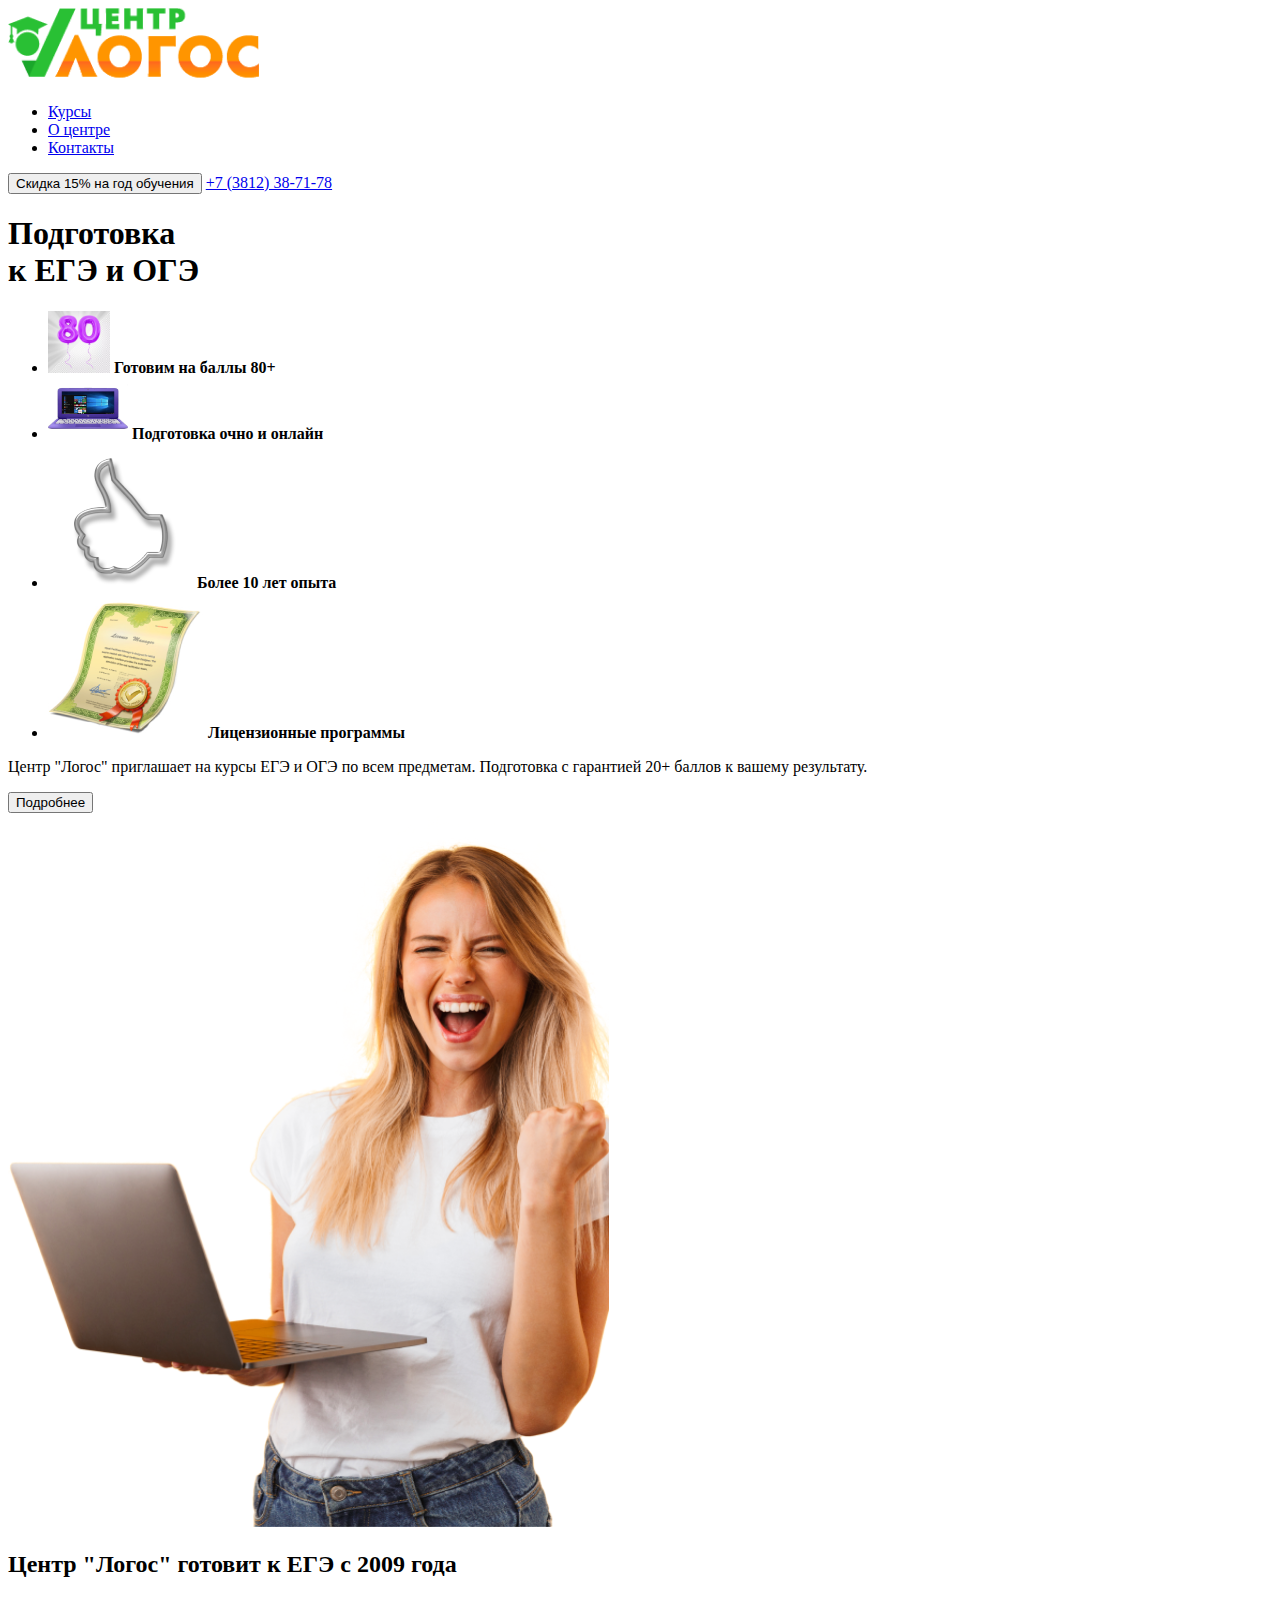
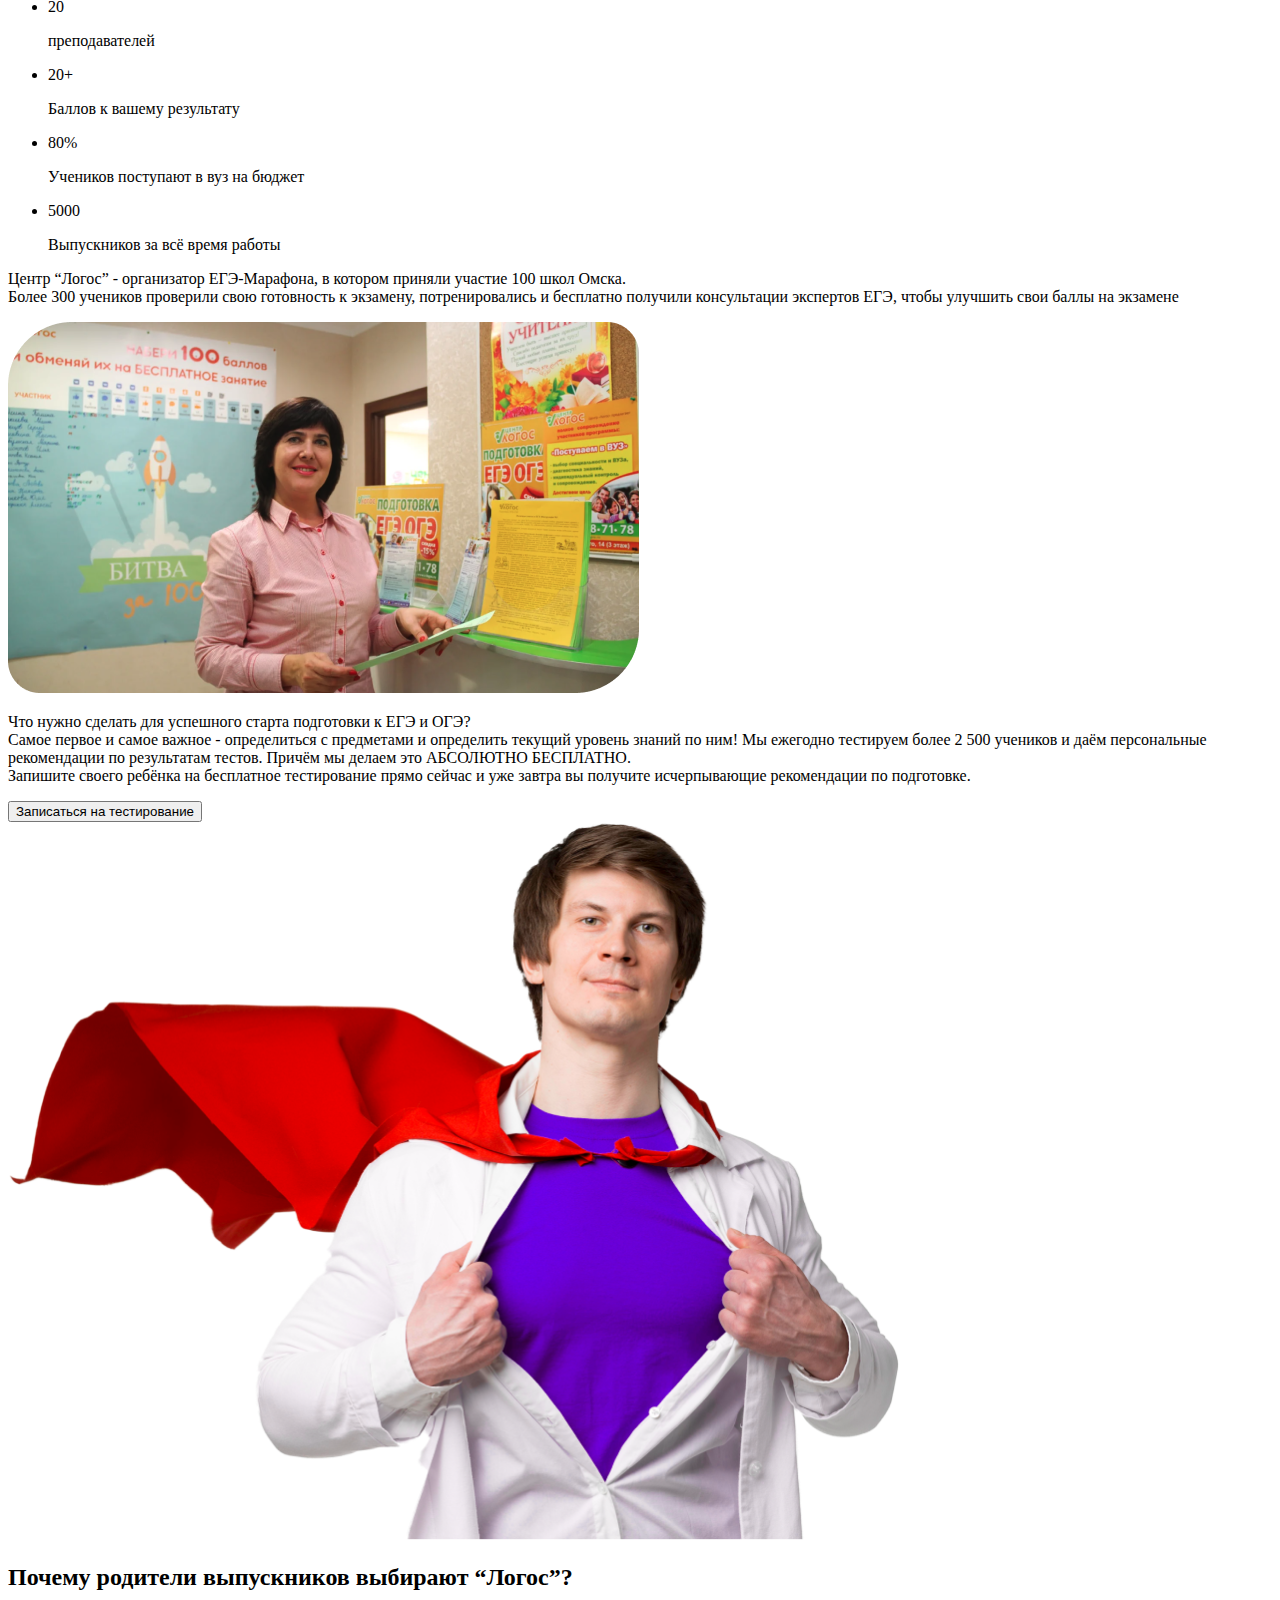
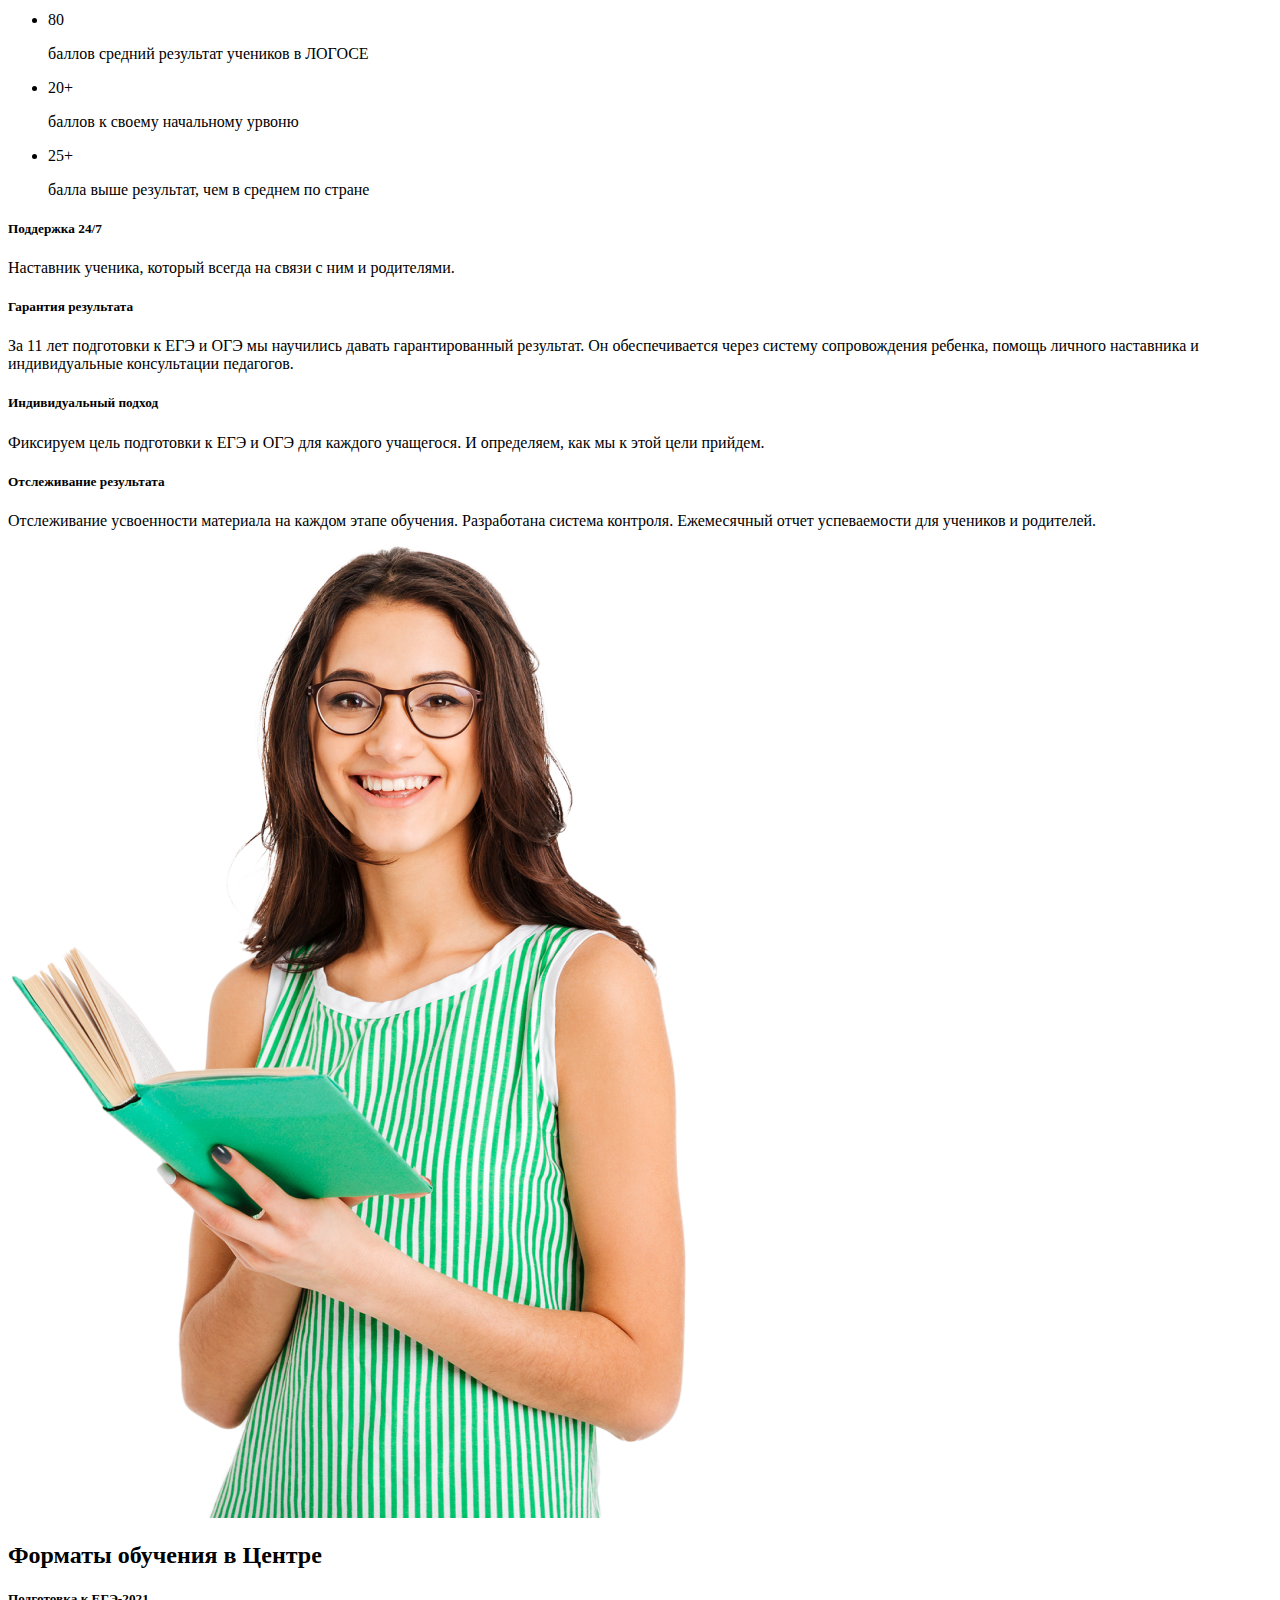
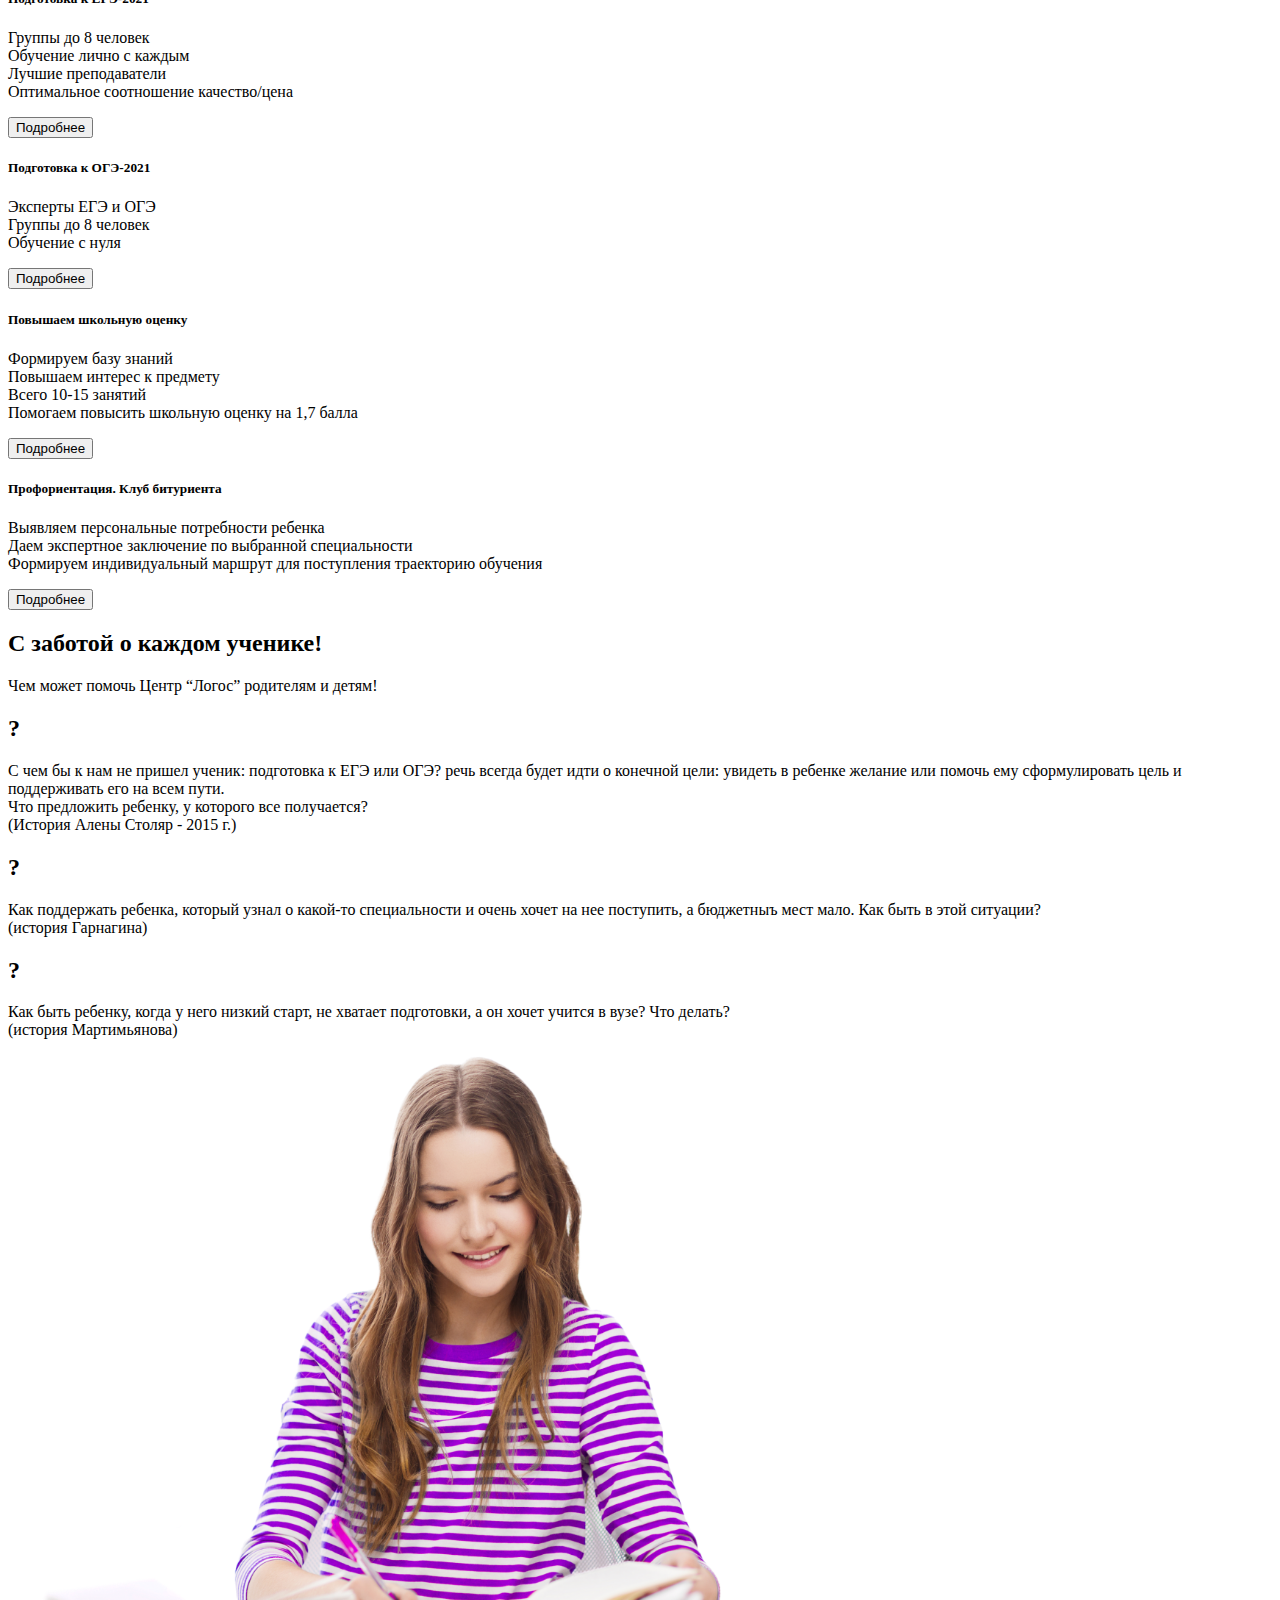
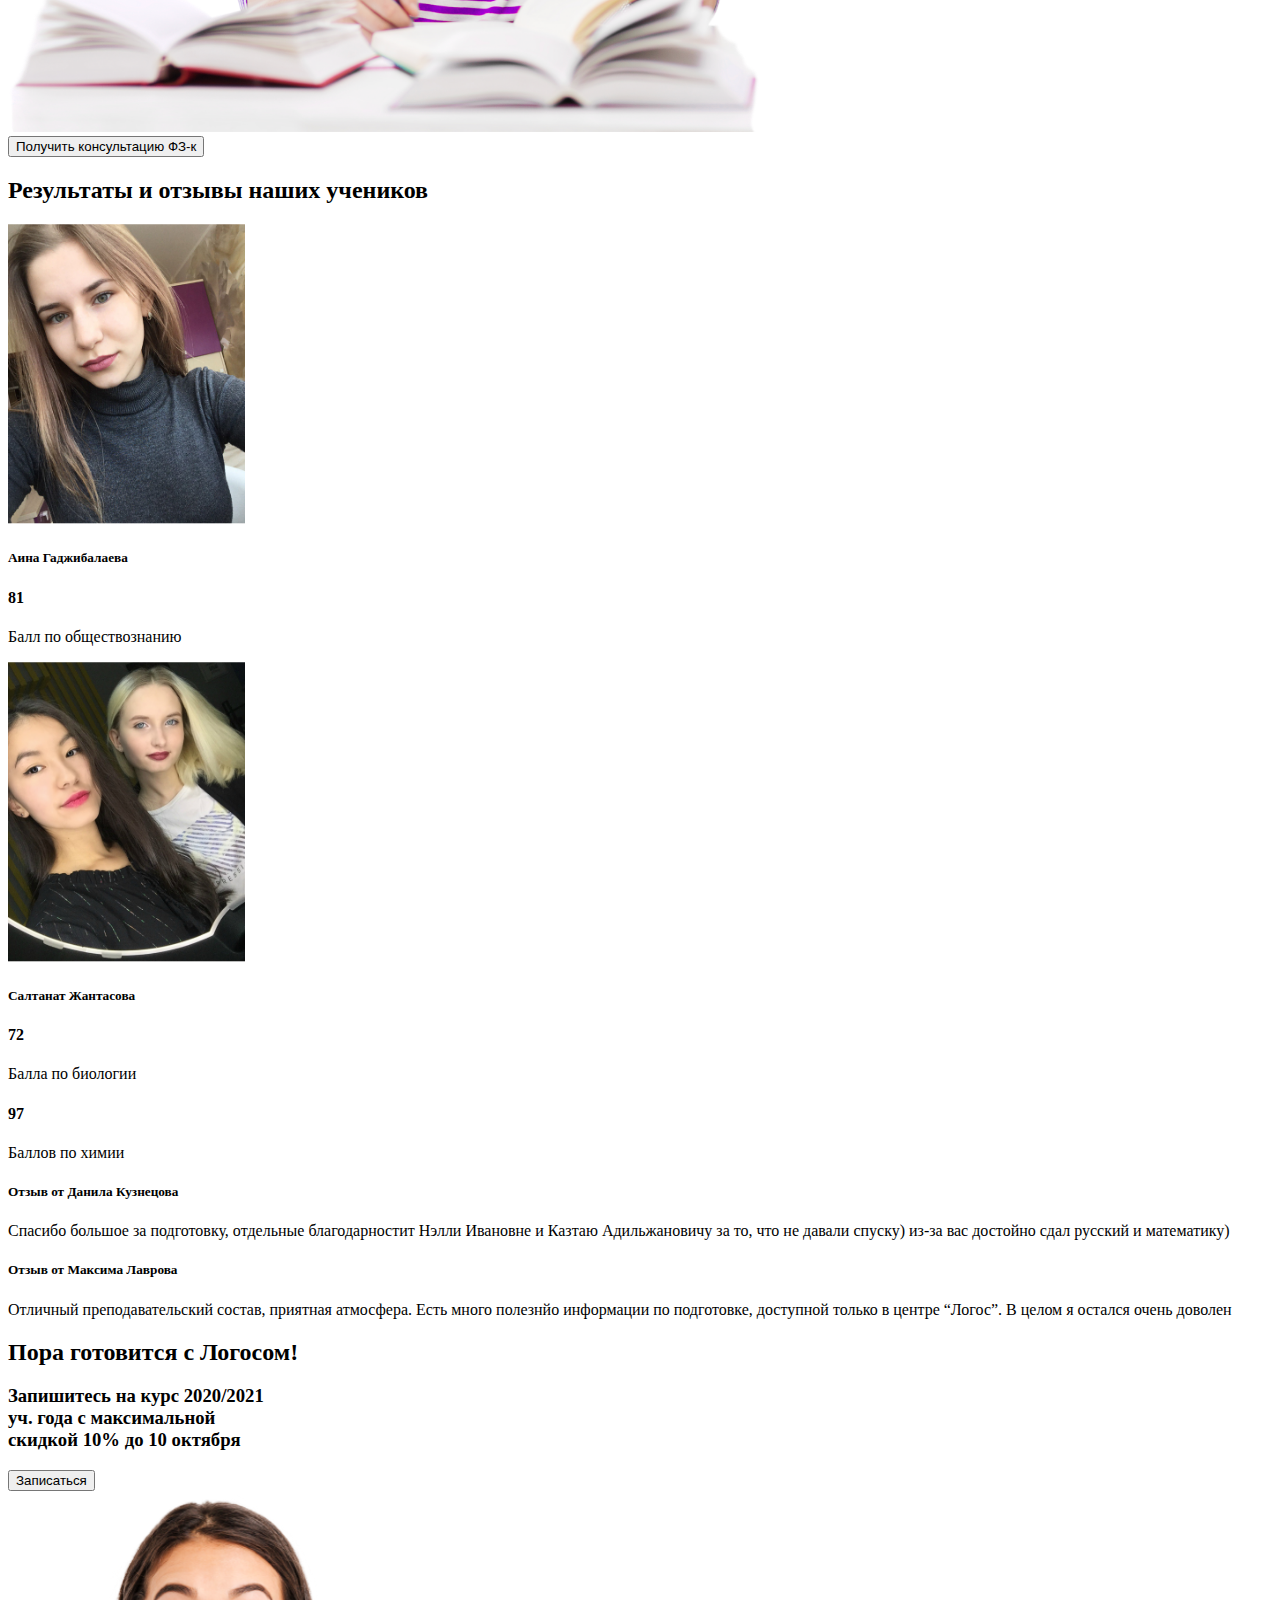
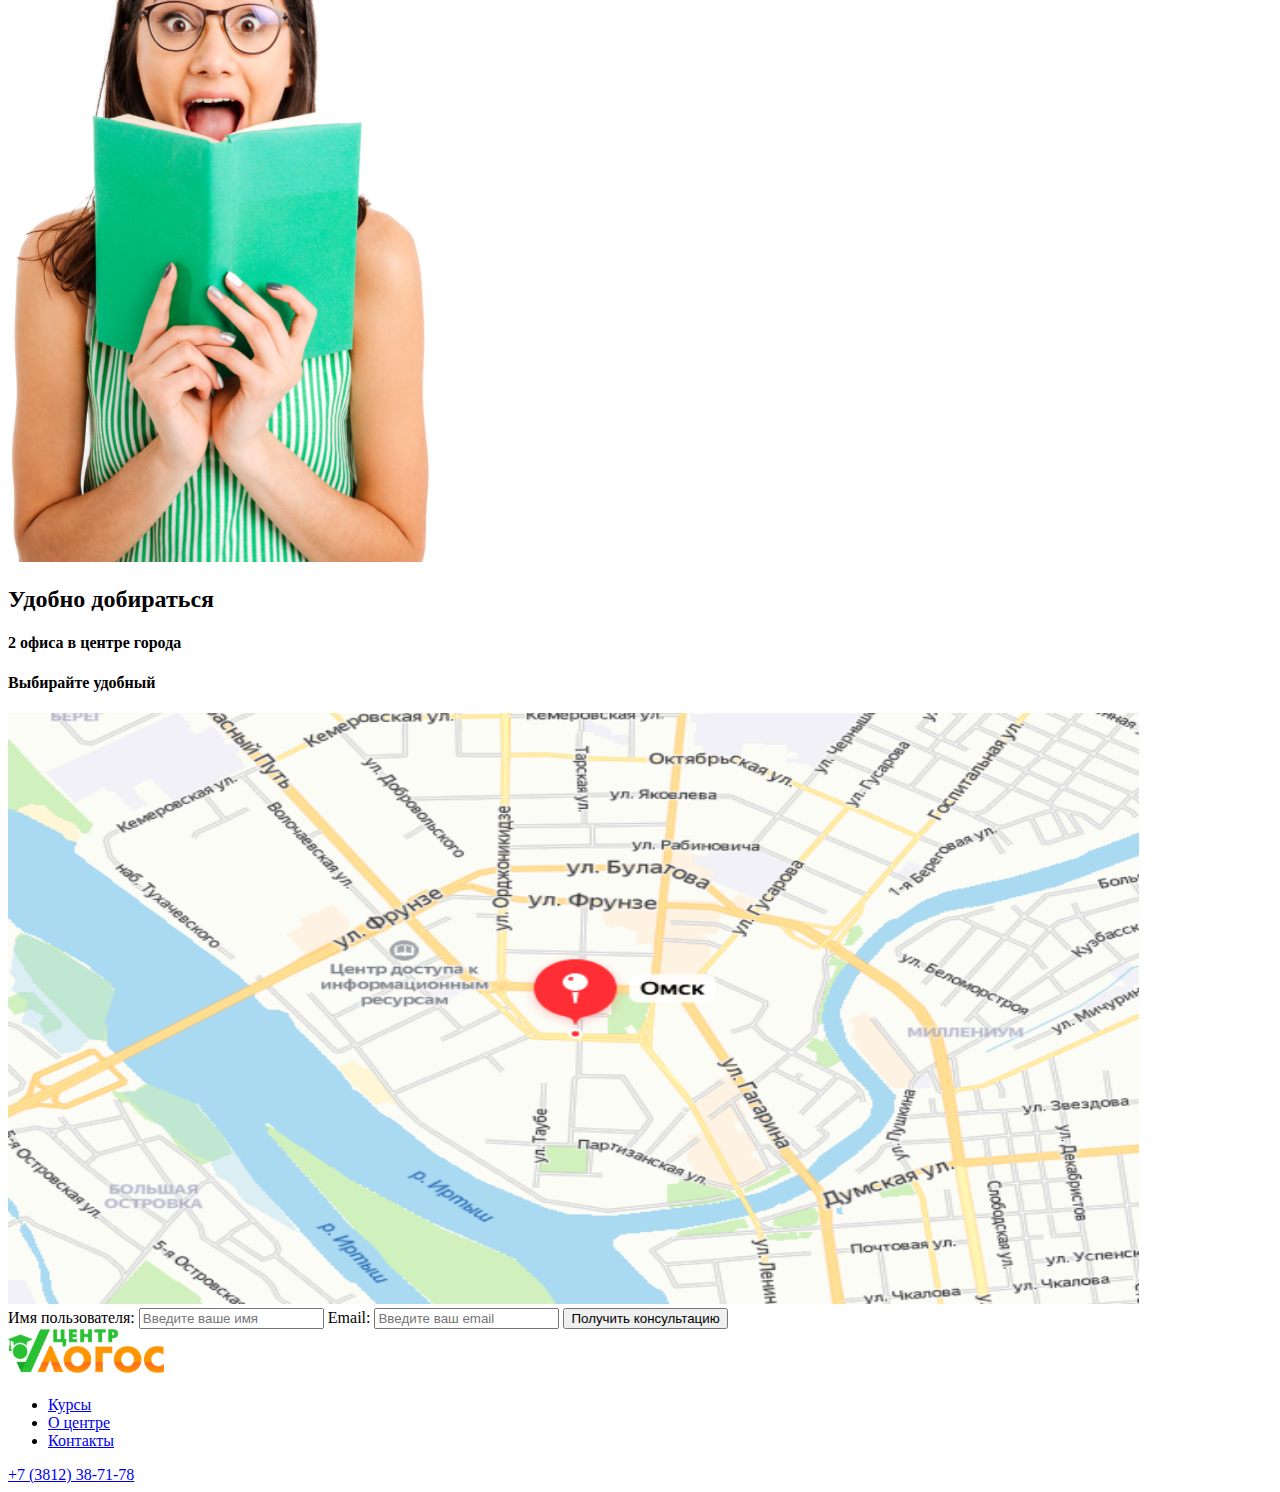
<file: index.html>
<!DOCTYPE html>
<html lang="ru">

<head>
    <meta charset="UTF-8">
    <meta name="viewport" content="width=device-width, initial-scale=1.0">
    <title>Document</title>
</head>

<body>
    <header class="header">
        <img class="header__img" src="images/Logos.png" alt="Логотип" width="251" height="75">
        <nav class="header__menu menu">
            <ul class="menu__list">
                <li class="menu__item"><a class="menu__link" href="#">Курсы</a></li>
                <li class="menu__item"><a class="menu__link" href="#">О центре</a></li>
                <li class="menu__item"><a class="menu__link" href="#">Контакты</a></li>
            </ul>
        </nav>
        <button class="header__btn">Скидка 15% на год обучения</button>
        <a class="header__tel" href="tel:+73812387178">+7 (3812) 38-71-78</a>
    </header>
    <main>
        <section class="learn">
            <h1 class="title learn__title">Подготовка<br>
                к ЕГЭ и ОГЭ</h1>
            <div class="tickets learn__tickets">
                <ul class="tickets__list">
                    <li class="tickets__item">
                        <img class="tickets__image" src="images/purpleballoon.avif" alt="80" width="62" height="62">
                        <b class="tickets__card">Готовим на баллы 80+</b>
                    </li>
                    <li class="tickets__item">
                        <img сlass="tickets__image" src="images/notebook.jpg" alt="80" width="80" height="62">
                        <b class="tickets__card">Подготовка очно и онлайн</b>
                    </li>
                    <li class="tickets__item">
                        <img class="tickets__image" src="images/image33.png" alt="Большой палец" width="145"
                            height="145">
                        <b class="tickets__card">Более 10 лет опыта</b>
                    </li>
                    <li class="tickets__item">
                        <img class="tickets__image" src="images/image36.png" alt="Cертификат" width="156" height="146">
                        <b class="tickets__card">Лицензионные программы</b>
                    </li>
                </ul>
            </div>
            <div class="text learn__text">
                <p class="text__decoration">Центр "Логос" приглашает на курсы ЕГЭ и ОГЭ по всем предметам. Подготовка с гарантией 20+ баллов к
                    вашему
                    результату.</p>
                <button class="text__btn">Подробнее</button>
            </div>
            <img class="learn__image" src="images/image23.png" alt="Девушка ЕС с ноутом" width="601" height="714">
        </section>
        <section class="center">
            <h2 class="title center__title">Центр "Логос" готовит к ЕГЭ с 2009 года</h2>
            <div class="tickets center__tickets">
                <ul class="tickets__list">
                    <li class="tickets__item">
                        <p class="tickets__numders">20</p>
                        <p class="tickets__text">преподавателей</p>
                    </li>
                    <li class="tickets__item">
                        <p class="tickets__numders">20+</p>
                        <p class="tickets__text">Баллов к вашему результату</p>
                    </li>
                    <li class="tickets__item">
                        <p class="tickets__numders">80%</p>
                        <p class="tickets__text">Учеников поступают в вуз на бюджет</p>
                    </li>
                    <li class="tickets__item">
                        <p class="tickets__numders">5000</p>
                        <p class="tickets__text">Выпускников за всё время работы</p>
                    </li>
                </ul>
            </div>
            <div class="organization center__organization">
                <p class="organization__text">Центр “Логос” - организатор ЕГЭ-Марафона, в котором приняли участие 100 школ Омска. <br> Более 300
                    учеников проверили свою готовность к экзамену, потренировались и бесплатно получили консультации
                    экспертов ЕГЭ, чтобы улучшить свои баллы на экзамене</p>
            </div>
            <img class="center__image" src="images/tyobf.png" alt="Фотография женщины" width="631" height="371">
            <div class="start center__start">
                <p class="start__text">Что нужно сделать для успешного старта подготовки к ЕГЭ и ОГЭ?<br>
                    Самое первое и самое важное - определиться с предметами и определить текущий уровень знаний по ним!
                    Мы
                    ежегодно тестируем более 2 500 учеников и даём персональные рекомендации по результатам тестов.
                    Причём
                    мы делаем это АБСОЛЮТНО БЕСПЛАТНО.<br>
                    Запишите своего ребёнка на бесплатное тестирование прямо сейчас и уже завтра вы получите
                    исчерпывающие
                    рекомендации по подготовке.</p>
                <button class="start__btn">Записаться на тестирование</button>
            </div>

            <img class="center__image" src="images/image30.png" alt="Супермен" width="894" height="718">
        </section>
        <section class="choice">
            <h2 class="choice__title">Почему родители выпускников выбирают “Логос”?</h2>
            <div class="points choice__points">
                <ul class="points__list">
                    <li class="points__item">
                        <p class="points__numders">80</p>
                        <p class="points__txt">баллов средний результат учеников в ЛОГОСЕ</p>
                    </li>
                    <li class="points__item">
                        <p class="points__numders">20+</p>
                        <p class="points__txt">баллов к своему начальному урвоню</p>
                    </li>
                    <li class="points__item">
                        <p class="points__numders">25+</p>
                        <p class="points__txt">балла выше результат, чем в среднем по стране</p>
                    </li>
                </ul>
            </div>

            <div class="support choice__support">
                <h5 class="support__title">Поддержка 24/7</h5>
                <p class="support__txt">Наставник ученика, который всегда на связи с ним и родителями.</p>
            </div>
            <div class="guarantee choice__guarantee">
                <h5 class="guarantee__title">Гарантия результата</h5>
                <p class="guarantee__txt">За 11 лет подготовки к ЕГЭ и ОГЭ мы научились давать гарантированный результат. Он обеспечивается
                    через
                    систему сопровождения ребенка, помощь личного наставника и индивидуальные консультации
                    педагогов.
                </p>
            </div>
            <div class="work choice__work">
                <h5 class="work__title">Индивидуальный подход</h5>
                <p class="work__txt">Фиксируем цель подготовки к
                    ЕГЭ и ОГЭ для каждого учащегося. И определяем, как мы к этой цели прийдем.</p>
            </div>
            <div class="spy choice__spy">
                <h5 class="spy__title">Отслеживание результата</h5>
                <p class="spy__txt">Отслеживание усвоенности материала на каждом этапе обучения. Разработана система контроля.
                    Ежемесячный
                    отчет успеваемости для учеников и родителей.</p>
            </div>
            <img class="choice__image" src="images/Tyotavochkah.png" alt="Тётя в очках" width="682" height="972">
        </section>
        <section class="format">
            <h2 class="format__title">Форматы обучения в Центре</h2>
            <div class="preparation format__preparation">
                <h5 class="preparation__title">Подготовка к ЕГЭ-2021</h5>
                <p class="preparation__txt">Группы до 8 человек<br>
                    Обучение лично с каждым<br>
                    Лучшие преподаватели<br>
                    Оптимальное соотношение качество/цена</p>
                <button class="preparation__btn">Подробнее</button>
            </div>
            <div class="exam format__exam">
                <h5 class="exam__title">Подготовка к ОГЭ-2021</h5>
                <p class="exam__txt">Эксперты ЕГЭ и ОГЭ<br>
                    Группы до 8 человек<br>
                    Обучение с нуля</p>
                <button class="exam__btn">Подробнее</button>
            </div>
            <div class="up format__up">
                <h5 class="up__title">Повышаем школьную оценку</h5>
                <p class="up__txt">Формируем базу знаний<br>
                    Повышаем интерес к предмету<br>
                    Всего 10-15 занятий<br>
                    Помогаем повысить школьную оценку на 1,7 балла</p>
                <button class="up__btn">Подробнее</button>
            </div>
            <div class="profession format__profession">
                <h5 class="profession__title">Профориентация. Клуб битуриента</h5>
                <p class="profession__txt">Выявляем персональные потребности ребенка<br>
                    Даем экспертное заключение по выбранной специальности<br>
                    Формируем индивидуальный маршрут для поступления траекторию обучения</p>
                <button class="profession__btn">Подробнее</button>
            </div>
        </section>
        <section class="student">
            <h2 class="student__title">С заботой о каждом ученике!</h2>
            <div class="help student__help">
                <p class="help__txt">Чем может помочь Центр “Логос” родителям и детям!</p>
            </div>
            <div class="go student__go">
                <h2 class="go__title">?</h2>
                <p class="go__txt">С чем бы к нам не пришел ученик: подготовка к ЕГЭ или ОГЭ? речь всегда будет идти о конечной цели:
                    увидеть в ребенке желание или помочь ему сформулировать цель и поддерживать его на всем пути.<br>
                    Что предложить ребенку, у которого все получается?<br>
                    (История Алены Столяр - 2015 г.)</p>
            </div>
            <div class="baby student__baby">
                <h2 class="baby__title">?</h2>
                <p class="baby__txt">Как поддержать ребенка, который узнал о какой-то специальности и очень хочет на нее поступить, а
                    бюджетныъ мест мало. Как быть в этой ситуации?<br>
                    (история Гарнагина)</p>
            </div>
            <div class="low student__low">
                <h2 class="low__title">?</h2>
                <p class="low__txt">Как быть ребенку, когда у него низкий старт, не хватает подготовки, а он хочет учится в вузе? Что
                    делать?<br>
                    (история Мартимьянова)</p>

            </div>
            <img class="student__img" src="images/image31.png" alt="Девочка с книгой" width="752" height="677">
            <div class="consultation student__consultation">
                <button class="consultation__btn">Получить консультацию ФЗ-к</button>
            </div>
        </section>
        <section class="result">
            <h2 class="result__title">Результаты и отзывы наших учеников</h2>
            <div class="name result__name">
                <img class="name__img" src="images/DaryaLutovina.png" alt="Аина Гаджибалаева" width="237" height="300">
                <h5 class="name__title">Аина Гаджибалаева</h5>
                <h4 class="name__subtitle">81</h4>
                <p class="name__txt">Балл по обществознанию</p>
            </div>
            <div class="surname result__surname">
                <img class="surname__img" src="images/SaltanatGantasova.png" alt="салтанат жантасова" width="237" height="300">
                <h5 class="surname__title">Cалтанат Жантасова</h5>
                <h4 class="surname__subtitle">72</h4>
                <P class="surname__txt">Балла по биологии</P>
                <h4 class="surname__denotation">97</h4>
                <P class="surname__word">Баллов по химии</P>
            </div>
            <div class="review result__review">
                <h5 class="review__title">Отзыв от Данила Кузнецова</h5>
                <p class="review__txt">Спасибо большое за подготовку, отдельные благодарностит Нэлли Ивановне и Казтаю Адильжановичу за
                    то,
                    что не давали спуску) из-за вас достойно сдал русский и математику)</p>
            </div>
            <div class="comment result__comment">
                <h5 class="comment__title">Отзыв от Максима Лаврова</h5>
                <p class="comment__txt">Отличный преподавательский состав, приятная атмосфера. Есть много полезнйо информации по
                    подготовке,
                    доступной только в центре “Логос”. В целом я остался очень доволен</p>
            </div>
        </section>
        <section class="ready">
            <h2 class="ready__title">Пора готовится с Логосом!</h2>
            <h3 class="ready__subtitle">Запишитесь на курс 2020/2021<br>
                уч. года с максимальной<br>
                скидкой 10% до 10 октября</h3>
            <button class="ready__btn">Записаться</button>
            <div class="soft ready__soft">
                <img class="soft__img" src="images/image32.png" alt="Орущая женщина" width="423" height="671">
            </div>
        </section>
        <section class="comfort">
            <h2 class="comfort__title">Удобно добираться</h2>
            <h4 class="comfort__subtitle">2 офиса в центре города</h4>
            <h4 class="comfort__denotation">Выбирайте удобный</h4>
            <img class="comfort__img" src="images/carts.png" alt="Карты" width="1131" height="591">
        </section>
        <form class="form" action="/submit" method="post">
            <label class="form__text" for="username">Имя пользователя:</label>
            <input class="form__input" type="text" id="username" name="username" placeholder="Введите ваше имя">
            <label class="form__text" for="email">Email:</label>
            <input class="form__input" type="email" id="email" name="email" placeholder="Введите ваш email">
            <input class="form__btn" type="submit" value="Получить консультацию">
        </form>
    </main>
    <footer>
        <div class="contacts">
            <img class="contacts__img" src="images/Logos.png" alt="Логос" width="156" height="47">
            <nav class="footer-menu">
                <ul class="footer-menu__list">
                    <li class="footer-menu__item"><a href="#">Курсы</a></li>
                    <li class="footer-menu__item"><a href="#">О центре</a></li>
                    <li class="footer-menu__item"><a href="#">Контакты</a></li>
                </ul>
                <a class="contacts__phone" href="tel:+73812387178">+7 (3812) 38-71-78</a>
            </nav>
        </div>
    </footer>
</body>

</html>
</file>
